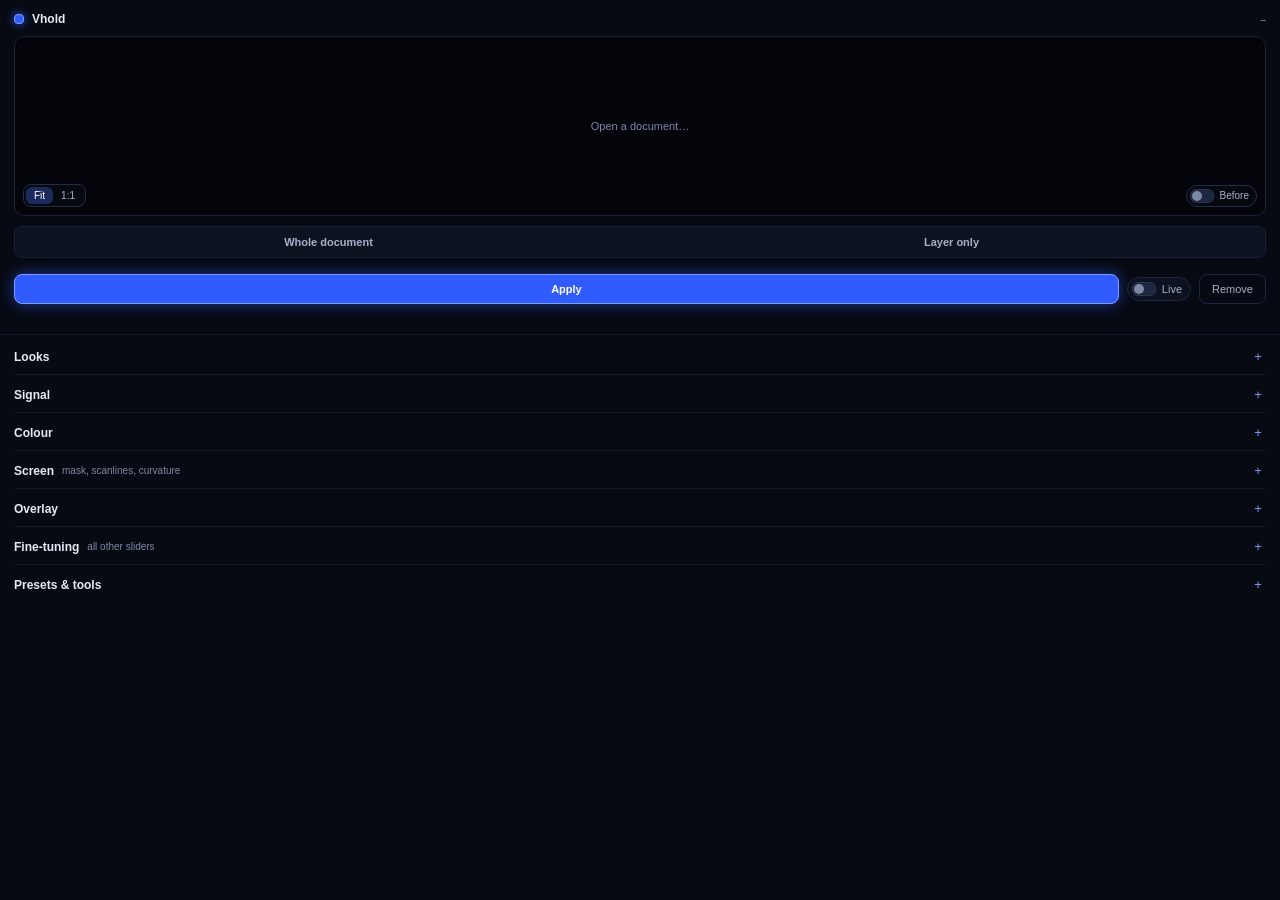
<file: phase/index.html>
<!DOCTYPE html>
<html>
<head>
  <meta charset="utf-8">
  <link rel="stylesheet" href="ui.css">
  <link rel="stylesheet" href="styles.css">
</head>
<body>
  <div class="layout">
  <div class="top">
    <div class="header">
      <span class="brand"><span class="dot"></span><span class="brand-name">Vhold</span></span>
      <span id="targetName" class="target-name">–</span>
    </div>

    <div id="previewBox" class="preview">
      <img id="preview" class="hidden">
      <div id="previewMsg" class="preview-msg">Open a document…</div>
      <div class="preview-tools">
        <div class="seg mini" id="previewModeSeg">
          <div class="seg-btn active" data-mode="fit" title="Whole image">Fit</div>
          <div class="seg-btn" data-mode="detail" title="Detail at original size">1:1</div>
        </div>
        <div class="switch small" data-for="previewOriginal" data-kind="small" title="Preview without the effect"><span class="knob"></span><span class="sw-label">Before</span></div>
        <input type="checkbox" id="previewOriginal" class="hidden">
      </div>
    </div>

    <div class="seg target" id="targetSeg">
      <div class="seg-btn" data-target="document">Whole document</div>
      <div class="seg-btn" data-target="layers">Layer only</div>
    </div>
    <div id="targetInfo" class="target-info"></div>

    <div id="secStrengthTop" class="strength"></div>
    <div class="actions">
      <div class="btn primary" id="apply">Apply</div>
      <div class="switch" data-for="liveCanvas" title="Show changes in the document right away"><span class="knob"></span><span class="sw-label">Live</span></div>
      <input type="checkbox" id="liveCanvas" class="hidden">
      <div class="btn ghost" id="remove" title="Remove the effect from the document">Remove</div>
    </div>
    <div id="status" class="status"></div>
  </div>

  <div class="scroller">
  <div class="wrap">

    <div class="sec" data-sec="looks">
      <div class="sec-head"><span class="sec-title">Looks</span><span id="lookName" class="sec-meta"></span><span class="chev c-open">–</span><span class="chev c-closed">+</span></div>
      <div class="sec-body"><div id="lookGrid" class="look-grid"></div></div>
    </div>

    <div class="sec" data-sec="signal">
      <div class="sec-head"><span class="sec-title">Signal</span><span class="sec-meta"></span><span class="chev c-open">–</span><span class="chev c-closed">+</span></div>
      <div class="sec-body">
        <div class="seg" id="modeSeg"></div>
        <div id="modeHint" class="hint mode-hint"></div>
        <div id="secSignal"></div>
      </div>
    </div>

    <div class="sec" data-sec="color">
      <div class="sec-head"><span class="sec-title">Colour</span><span class="sec-meta"></span><span class="chev c-open">–</span><span class="chev c-closed">+</span></div>
      <div class="sec-body">
        <div class="seg" id="colorSeg">
          <div class="seg-btn" data-color="original">Original</div>
          <div class="seg-btn" data-color="phosphor">Mono</div>
          <div class="seg-btn" data-color="gradient">Gradient</div>
        </div>
        <div id="tintRow" class="row sub">
          <span class="field-label">Colour</span><div id="swatch-tint" class="swatch" title="Choose colour"></div><span id="hexl-tint" class="hex-label"></span>
        </div>
        <div id="gradRow" class="subgroup">
          <div id="gradPresets" class="grad-presets"></div>
          <div class="row">
            <span class="field-label">Dark</span><div id="swatch-tintLow" class="swatch" title="Dark tones"></div><span id="hexl-tintLow" class="hex-label"></span>
          </div>
          <div class="row">
            <span class="field-label">Middle</span><div id="swatch-tint2" class="swatch" title="Midtones"></div><span id="hexl-tint2" class="hex-label"></span>
          </div>
          <div class="row">
            <span class="field-label">Light</span><div id="swatch-tintHigh" class="swatch" title="Light tones"></div><span id="hexl-tintHigh" class="hex-label"></span>
          </div>
        </div>
      </div>
    </div>

    <div class="sec" data-sec="screen">
      <div class="sec-head"><span class="sec-title">Screen</span><span class="sec-meta">mask, scanlines, curvature</span><span class="chev c-open">–</span><span class="chev c-closed">+</span></div>
      <div class="sec-body">
        <div class="field stack"><span class="field-label">Phosphor mask</span><div class="seg wrap" id="maskSeg"></div></div>
        <div id="secMask"></div>
        <div id="secScreen"></div>
      </div>
    </div>

    <div class="sec" data-sec="osd">
      <div class="sec-head"><span class="sec-title">Overlay</span><span id="osdName" class="sec-meta"></span><span class="chev c-open">–</span><span class="chev c-closed">+</span></div>
      <div class="sec-body">
        <div class="seg wrap" id="osdSeg"></div>
        <div id="osdControls">
          <div class="row">
            <span class="field-label">Text</span>
            <input type="text" id="osdText" class="grow" maxlength="28" placeholder="automatic">
          </div>
          <div class="row">
            <span class="field-label">Colour</span><div id="swatch-osdColor" class="swatch" title="Overlay colour"></div><span id="hexl-osdColor" class="hex-label"></span>
          </div>
          <div id="secOsd"></div>
          <div class="hint">Pixel font like a TV or VCR (A–Z, 0–9, ▶, ●, : . - / !). Only with "Whole document".</div>
        </div>
      </div>
    </div>

    <div class="sec" data-sec="fine">
      <div class="sec-head"><span class="sec-title">Fine-tuning</span><span class="sec-meta">all other sliders</span><span class="chev c-open">–</span><span class="chev c-closed">+</span></div>
      <div class="sec-body">
        <div class="fine-label">Signal</div>
        <div id="secFineSignal"></div>
        <div class="fine-label">Image and mask</div>
        <div id="secFineColor"></div>
        <div class="fine-label">Tube</div>
        <div id="secFineTube"></div>
        <div class="fine-label">Interference</div>
        <div id="secFineNoise"></div>
        <div class="row">
          <span class="field-label">Seed</span>
          <input type="text" id="seed" class="num">
          <div class="btn small" id="dice" title="New random pattern">Shuffle</div>
        </div>
      </div>
    </div>

    <div class="sec" data-sec="more">
      <div class="sec-head"><span class="sec-title">Presets &amp; tools</span><span class="sec-meta"></span><span class="chev c-open">–</span><span class="chev c-closed">+</span></div>
      <div class="sec-body">
        <div id="presetList" class="preset-list"></div>
        <div class="row">
          <input type="text" id="presetName" class="grow" placeholder="Name for this preset">
          <div class="btn small" id="presetSave">Save</div>
        </div>
        <div class="row tools-row">
          <div class="btn small ghost" id="resetAll">Reset</div>
          <div class="btn small ghost" id="verify" title="Compares the result in the document with the settings">Verify</div>
          <div class="btn small ghost" id="selfTest" title="Creates a test document and checks every function">Self-test</div>
          <div class="btn small ghost" id="refreshPreview" title="Reload the preview">Refresh preview</div>
        </div>
        <div class="hint">Vhold creates a group with real layers: signal, mask, scanlines, glass, reflex and bloom. With "Layer only" the original sits below the effect inside the group; Remove restores it. Opacity and blend mode can also be changed directly in Photoshop.</div>
      </div>
    </div>

    <div id="colorPop" class="color-pop hidden"></div>
  </div>
  </div>
  </div>
  <script src="main.js"></script>
</body>
</html>
</file>
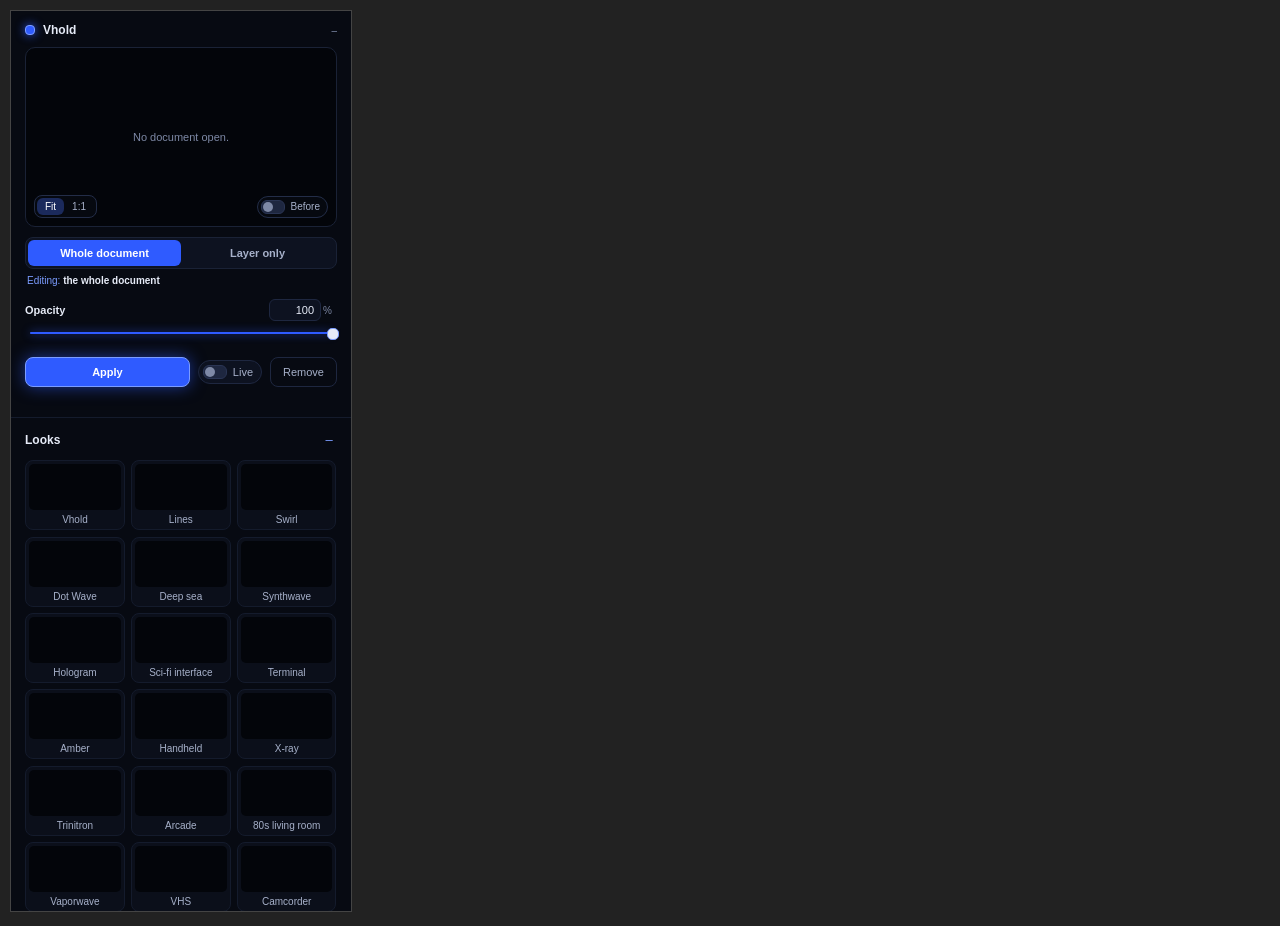
<file: tools/ui-preview.html>
<!DOCTYPE html>
<html>
<head>
<meta charset="utf-8">
<title>Vhold – panel preview</title>
<!-- Shows the panel UI in a browser (without Photoshop): Photoshop/UXP are mocked. -->
<style>body { margin: 0; background: #222; } #frame { width: 340px; height: 900px; margin: 10px; border: 1px solid #444; }</style>
</head>
<body>
<iframe id="frame" data-plugin="../phase/"></iframe>
<script src="ui-preview.js"></script>
</body>
</html>
</file>
<file: phase/ui.css>
/* Shared design – used by all tools (matches ui.js)
   Calm, dark, precise – and exactly one colour that glows: a deep electric blue.
   Base       #070a12   Surface #0d1220   Line   #1e2740
   Text       #e6ebf7   Text 2  #a7b1ca   muted     #7e89a6
   Accent     #2f5bff   Accent light #7b9cff
   Spacing on a 4 px grid. One font family (system font), hierarchy through weight and size. */

html, body {
  margin: 0;
  padding: 0;
  height: 100%;
  overflow: hidden;
  background-color: #070a12;
  color: #e6ebf7;
  font-family: -apple-system, "SF Pro Text", "Segoe UI", "Helvetica Neue", Arial, sans-serif;
  font-size: 11px;
}
.layout { display: flex; flex-direction: column; height: 100%; }
.top { flex-shrink: 0; padding: 12px 14px 10px; background-color: #070a12; border-bottom: 1px solid #141b2c; }
.scroller { flex: 1; overflow-y: scroll; }
.wrap { padding: 2px 14px 32px; }
.grow { flex: 1; }
b, strong { font-weight: 600; color: #e6ebf7; }

/* ---------- Header */
.header { display: flex; flex-direction: row; justify-content: space-between; align-items: center; margin-bottom: 10px; }
.brand { display: flex; flex-direction: row; align-items: center; }
.dot { width: 8px; height: 8px; border-radius: 4px; background-color: #2f5bff; border: 1px solid #7b9cff; margin-right: 8px; box-shadow: 0 0 10px rgba(47, 91, 255, 0.9); }
.brand-name { font-size: 12px; font-weight: 600; color: #e6ebf7; }
.target-name { color: #7e89a6; max-width: 150px; overflow: hidden; text-overflow: ellipsis; white-space: nowrap; font-size: 10px; }

/* ---------- Preview */
.preview {
  position: relative;
  height: 178px;
  border: 1px solid #1a2236;
  border-radius: 10px;
  background-color: #03050a;
  display: flex;
  align-items: center;
  justify-content: center;
  overflow: hidden;
}
.preview img { max-width: 100%; max-height: 176px; }
.preview-msg { color: #7e89a6; padding: 10px; text-align: center; }
.preview-tools { position: absolute; left: 8px; right: 8px; bottom: 8px; display: flex; flex-direction: row; justify-content: space-between; align-items: center; }
.preview-tools > * { margin-left: 6px; }
.preview-tools > *:first-child { margin-left: 0; }

/* ---------- Segments */
.seg { display: flex; flex-direction: row; padding: 2px; border-radius: 8px; background-color: #0d1220; border: 1px solid #1a2236; }
.seg-btn { flex: 1; text-align: center; font-size: 11px; padding: 5px 8px; border-radius: 6px; cursor: pointer; color: #a7b1ca; }
.seg-btn:hover { color: #e6ebf7; }
.seg-btn.active { background-color: #1b2a5c; color: #ffffff; }
.seg.target { margin-top: 10px; }
.seg.target .seg-btn { padding: 7px 8px; font-weight: 600; }
.seg.target .seg-btn.active { background-color: #2f5bff; }
.seg.mini { background-color: rgba(7, 10, 18, 0.82); border-color: #232d48; }
.seg.mini .seg-btn { padding: 3px 8px; font-size: 10px; }
/* many options: wrapping choice instead of a dropdown */
.seg.wrap { flex-wrap: wrap; }
.seg.wrap .seg-btn { flex: 0 0 auto; padding: 5px 9px; margin: 1px; }

.target-info { font-size: 10px; color: #7b9cff; padding: 6px 2px 0; }

/* ---------- Switches */
.switch { display: flex; flex-direction: row; align-items: center; cursor: pointer; padding: 4px 8px 4px 4px; border-radius: 14px; border: 1px solid #1e2740; background-color: #0d1220; }
.switch .knob { width: 22px; height: 12px; border-radius: 6px; background-color: #1e2740; border: 1px solid #2a3554; position: relative; margin-right: 6px; flex-shrink: 0; }
.switch .knob::after { content: ""; position: absolute; top: 1px; left: 1px; width: 10px; height: 10px; border-radius: 5px; background-color: #7e89a6; }
.switch .sw-label { font-size: 11px; color: #a7b1ca; }
.switch.on { border-color: #2f5bff; }
.switch.on .knob { background-color: #2f5bff; border-color: #7b9cff; }
.switch.on .knob::after { left: 11px; background-color: #ffffff; }
.switch.on .sw-label { color: #ffffff; }
.switch.small { padding: 3px 7px 3px 3px; background-color: rgba(7, 10, 18, 0.82); border-color: #232d48; }
.switch.small .sw-label { font-size: 10px; }
/* switch as a row in a section: no frame, text left, knob right */
.switch.line { justify-content: space-between; flex-direction: row-reverse; border: none; background-color: transparent; padding: 6px 0; border-radius: 0; }
.switch.line .knob { margin-right: 0; margin-left: 8px; }
.switch.line.on .sw-label { color: #e6ebf7; }

/* ---------- Buttons */
.btn { text-align: center; font-size: 11px; padding: 8px 12px; border-radius: 8px; cursor: pointer; border: 1px solid #1e2740; background-color: #0d1220; color: #e6ebf7; }
.btn:hover { border-color: #3a4a78; }
.btn:active { opacity: 0.85; }
.btn.primary { flex: 1; background-color: #2f5bff; border-color: #7b9cff; color: #ffffff; font-weight: 600; box-shadow: 0 0 16px rgba(47, 91, 255, 0.55); }
.btn.primary:hover { background-color: #3d68ff; }
.btn.ghost { background-color: transparent; color: #a7b1ca; }
.btn.small { font-size: 10px; padding: 5px 9px; border-radius: 7px; }
.btn.disabled { opacity: 0.4; }

.actions { display: flex; flex-direction: row; align-items: center; margin-top: 10px; }
.actions > * { margin-right: 8px; }
.actions > *:last-child { margin-right: 0; }
.status { margin-top: 6px; min-height: 14px; font-size: 10px; color: #a7b1ca; }
.status.err { color: #ff8a9a; }

/* ---------- Sliders */
.sl { padding: 5px 0 7px; }
.sl-head { display: flex; flex-direction: row; justify-content: space-between; align-items: center; margin-bottom: 5px; }
.sl-label { font-size: 11px; color: #a7b1ca; }
.sl-val { display: flex; flex-direction: row; align-items: center; }
.sl-num { width: 38px; text-align: right; font-size: 11px; color: #e6ebf7; background-color: transparent; border: 1px solid transparent; border-radius: 4px; padding: 0 2px; }
.sl-num:hover { border-color: #1e2740; }
.sl-num:focus { border-color: #2f5bff; background-color: #0d1220; }
.sl-unit { width: 14px; color: #7e89a6; font-size: 10px; padding-left: 2px; }
.sl-track { position: relative; height: 14px; margin: 0 5px; cursor: pointer; }
.sl-rail { position: absolute; left: 0; right: 0; top: 6px; height: 2px; border-radius: 1px; background-color: #1e2740; }
.sl-fill { position: absolute; top: 6px; height: 2px; border-radius: 1px; background-color: #2f5bff; box-shadow: 0 0 8px rgba(47, 91, 255, 0.8); }
.sl-thumb { position: absolute; top: 2px; width: 10px; height: 10px; margin-left: -5px; border-radius: 5px; background-color: #e6ebf7; border: 1px solid #7b9cff; }
.sl:hover .sl-label { color: #e6ebf7; }
.sl.dragging .sl-thumb { background-color: #ffffff; box-shadow: 0 0 10px rgba(123, 156, 255, 0.9); }
.sl.dragging .sl-label { color: #ffffff; }
.strength { margin-top: 8px; }
.strength .sl-label { color: #e6ebf7; font-weight: 600; }

/* sub-settings: indented on a tinted surface */
.sl.sub, .row.sub, .field.sub { margin-left: 10px; padding-left: 10px; padding-right: 8px; background-color: #0b1020; border-radius: 6px; }
.row.sub, .field.sub { padding-top: 5px; padding-bottom: 5px; margin-top: 2px; margin-bottom: 4px; }
.subgroup { margin: 4px 0 6px 10px; padding: 2px 8px 4px 10px; background-color: #0b1020; border-radius: 6px; }

/* group with a switch in its head (e.g. toner / dropouts): one box, no nested cards */
.group { margin: 6px 0 8px; padding: 2px 10px 6px; border-radius: 8px; border: 1px solid #141b2c; }
.group-head { display: flex; flex-direction: row; align-items: center; }
.group-head > * { margin-right: 8px; }
.group-head > *:last-child { margin-right: 0; }
.group-note { font-size: 10px; color: #7e89a6; }

/* ---------- Sections */
.sec { border-top: 1px solid #121928; }
.sec:first-child { border-top: none; }
.sec-head { display: flex; flex-direction: row; align-items: center; padding: 12px 0 10px; cursor: pointer; }
.sec-title { font-size: 12px; font-weight: 600; color: #e6ebf7; }
.sec-meta { flex: 1; font-size: 10px; color: #7e89a6; padding-left: 8px; white-space: nowrap; overflow: hidden; text-overflow: ellipsis; }
.chev { width: 16px; text-align: center; font-size: 13px; color: #7b9cff; }
.sec-head:hover .sec-title { color: #ffffff; }
.sec .sec-body, .sec .c-open { display: none; }
.sec.open .sec-body { display: block; padding-bottom: 12px; }
.sec.open .c-open { display: block; }
.sec.open .c-closed { display: none; }

/* ---------- Rows and fields */
.row, .field { display: flex; flex-direction: row; align-items: center; margin: 4px 0; }
.row > *, .field > * { margin-right: 8px; }
.row > *:last-child, .field > *:last-child { margin-right: 0; }
.row.between { justify-content: space-between; }
.field { padding-top: 4px; }
.field .seg-btn, .row .seg-btn { white-space: nowrap; padding: 5px 6px; }
.field-label { width: 64px; flex-shrink: 0; font-size: 11px; color: #a7b1ca; }
.field.stack { flex-direction: column; align-items: stretch; }
.field.stack > * { margin-right: 0; }
.field.stack .field-label { width: auto; margin-bottom: 6px; }
.tools-row { flex-wrap: wrap; }
.tools-row > * { margin-bottom: 4px; }

/* ---------- Tiles (looks, textures, effects) */
.tiles { display: flex; flex-direction: row; flex-wrap: wrap; margin: 0 -3px; }
.tile, .look { box-sizing: border-box; width: 31.3%; margin: 1%; padding: 3px; border: 1px solid #141b2c; border-radius: 8px; cursor: pointer; background-color: #0b0f1a; }
.tile:hover, .look:hover { border-color: #2a3a66; }
.tile.active, .look.active { border-color: #2f5bff; background-color: #101a3a; }
.tile img, .tile .ph, .look img, .look .ph { width: 100%; height: 46px; border-radius: 5px; background-color: #03050a; }
.tile .lbl, .look .lbl { font-size: 10px; color: #a7b1ca; text-align: center; white-space: nowrap; overflow: hidden; text-overflow: ellipsis; padding: 4px 0 1px; }
.tile.active .lbl, .look.active .lbl { color: #ffffff; }
.look-grid { display: flex; flex-direction: row; flex-wrap: wrap; margin: 0 -3px; }

/* ---------- Colours */
.swatch-wrap { display: flex; flex-direction: row; align-items: center; }
.swatch { width: 20px; height: 20px; border-radius: 10px; border: 1px solid #3a4565; cursor: pointer; margin-right: 6px; flex-shrink: 0; }
.hex-label { font-size: 10px; color: #7e89a6; }
.color-pop { margin: 4px 0 10px; padding: 10px; border-radius: 10px; background-color: #0d1220; border: 1px solid #263256; }
.pal { display: flex; flex-direction: row; flex-wrap: wrap; margin: -2px; }
.pal-c { width: 20px; height: 20px; border-radius: 10px; margin: 3px; cursor: pointer; border: 1px solid rgba(255, 255, 255, 0.12); }
.pal-c.on { border: 2px solid #ffffff; }
.pop-row { display: flex; flex-direction: row; align-items: center; margin-top: 8px; }
.pop-row > * { margin-right: 6px; }

/* ---------- Inputs */
input[type="text"] { background-color: #0d1220; color: #e6ebf7; border: 1px solid #1e2740; border-radius: 6px; font-size: 11px; padding: 4px 6px; }
input[type="text"]:focus { border-color: #2f5bff; }
.hex { width: 70px; }
.num { width: 64px; }

/* ---------- Presets */
.preset-list { margin-bottom: 6px; }
.preset { display: flex; flex-direction: row; align-items: center; padding: 6px 8px; margin: 3px 0; border-radius: 7px; background-color: #0d1220; border: 1px solid #141b2c; }
.preset:hover { border-color: #2a3a66; }
.preset-name { flex: 1; cursor: pointer; color: #e6ebf7; }
.preset-del { width: 16px; text-align: center; cursor: pointer; color: #7e89a6; font-size: 13px; }
.preset-del:hover { color: #ff8a9a; }
.empty { color: #7e89a6; font-size: 10px; padding: 4px 0 6px; }
.hint { font-size: 10px; color: #7e89a6; margin: 10px 0 2px; line-height: 15px; }
.muted { color: #7e89a6; }

.fine-label { font-size: 10px; font-weight: 600; color: #7b9cff; margin: 12px 0 2px; }
.fine-label:first-child { margin-top: 0; }

/* ---------- hidden (last, specific enough for every element above) */
.hidden, .row.hidden, .sl.hidden, .field.hidden, .group.hidden, .subgroup.hidden, .swatch-wrap.hidden, .color-pop.hidden, .btn.hidden, .switch.hidden, .seg.hidden, .preview img.hidden, .preview-msg.hidden, input.hidden { display: none; }
</file>
<file: phase/styles.css>
/* Vhold – additions to the shared design (ui.css) */
.mode-hint { margin: 6px 0 2px; }
.grad-presets { display: flex; flex-direction: row; flex-wrap: wrap; margin: 4px 0 4px; }
.grad { display: flex; flex-direction: row; height: 16px; width: 46px; margin: 0 5px 5px 0; border-radius: 8px; border: 1px solid #263256; cursor: pointer; overflow: hidden; }
.grad:hover { border-color: #7b9cff; }
.grad > div { flex: 1; height: 16px; }

.hidden, .subgroup.hidden, .row.hidden { display: none; }
</file>
